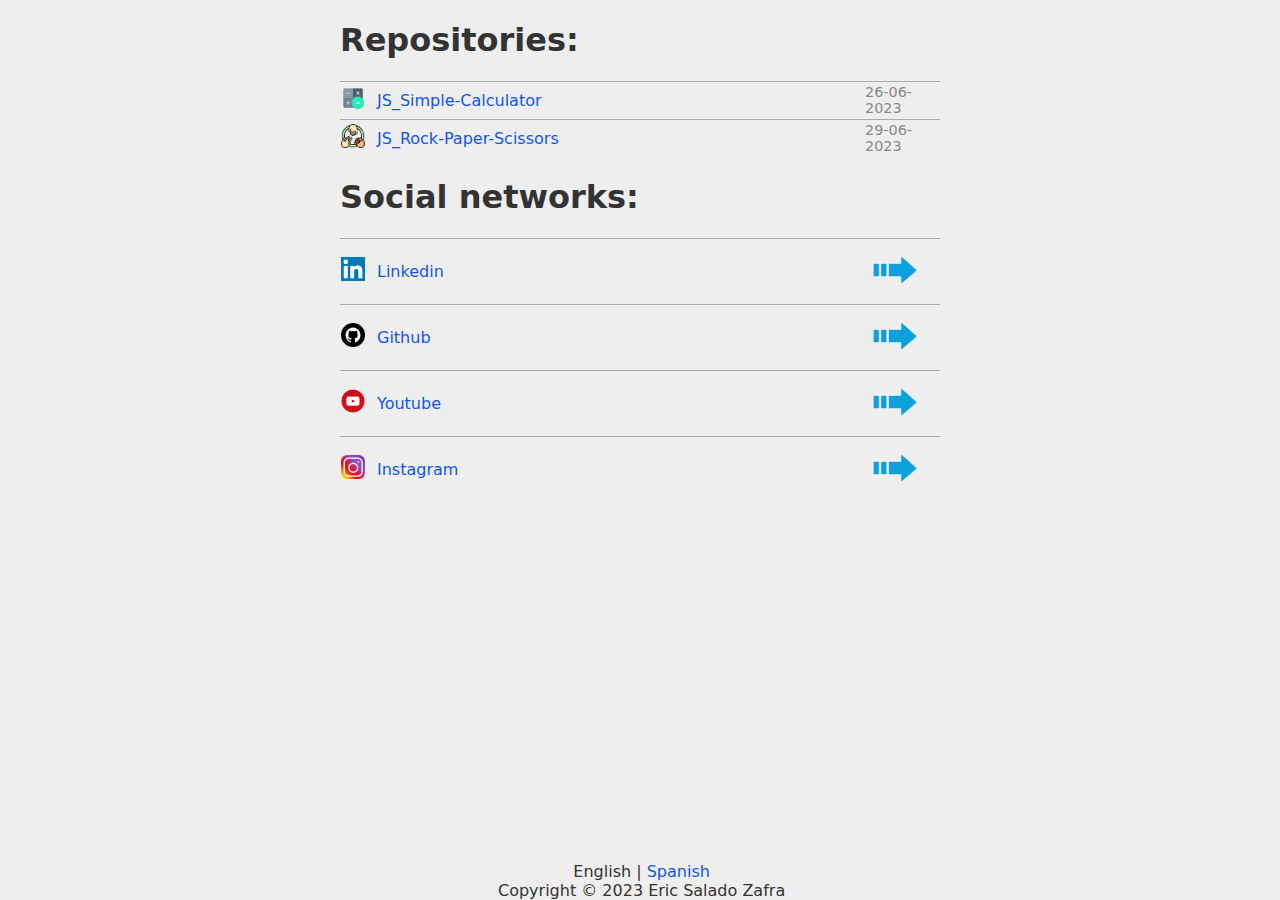
<file: index.html>
<!DOCTYPE html>
<html lang="en">

<head>
  <meta charset="UTF-8">
  <link rel="shortcut icon" href="imagenes/logo_eric.png" type="image/x-icon">
  <meta http-equiv="X-UA-Compatible" content="IE=edge">
  <meta name="viewport" content="width=device-width, initial-scale=1.0">
  <link rel="stylesheet" href="style/style.css">
  <link rel="stylesheet" type="text/css" media="only screen and (min-width:0px) and (max-width:800px)"
    href="style/style-mobile.css">
  <title>Página principal - Eric_sa_za</title>
</head>

<body>
  <div class="contenedor">
    <h1>Repositories:</h1>
    <table>
      <tr>
        <!-- Aqui és un "tr" vacio para que no borre el de abajo, ya que en css eliminamos la 1 fila -->
      </tr>
      <tr>
        <td>
          <a href="https://ericsaza.github.io/JS_Simple-Calculator/">
            <img src="imagenes/logo_calc.png" alt="logo_calc" width="24" height="24">
          </a>
        </td>
        <td>
          <a href="https://ericsaza.github.io/JS_Simple-Calculator/">JS_Simple-Calculator</a>
        </td>
        <td>26-06-2023</td>
      </tr>
      <tr>
        <td>
          <a href="https://ericsaza.github.io/JS_Rock-Paper-Scissors">
            <img src="imagenes/logo_ppt.png" alt="logo_calc" width="24" height="24">
          </a>
        </td>
        <td>
          <a href="https://ericsaza.github.io/JS_Rock-Paper-Scissors/">JS_Rock-Paper-Scissors</a>
        </td>
        <td>29-06-2023</td>
      </tr>
    </table>

    <h1>Social networks:</h1>
    <table>
      <tr>
      </tr>
      <tr>
        <td>
          <a href="https://www.linkedin.com/in/eric-salado-zafra/">
            <img src="imagenes/linkedin.png" alt="linkedin" width="24" height="24">
          </a>
        </td>
        <td class="redes">
          <a href="https://www.linkedin.com/in/eric-salado-zafra/">Linkedin</a>
        </td>
        <td>
          <a href="https://www.linkedin.com/in/eric-salado-zafra/">
            <img class="flecha" src="imagenes/flecha.png" alt="linkedin">
          </a>
        </td>
      </tr>
      <tr>
        <td>
          <a href="https://github.com/ericsaza/">
            <img src="imagenes/github.png" alt="linkedin" width="24" height="24">
          </a>
        </td>
        <td class="redes">
          <a href="https://github.com/ericsaza/">Github</a>
        </td>
        <td>
          <a href="https://github.com/ericsaza/">
            <img class="flecha" src="imagenes/flecha.png" alt="Github">
          </a>
        </td>
      </tr>
      <tr>
        <td>
          <a href="https://www.youtube.com/channel/UC6MRdWqXmTEGxncDn9yVhLg/">
            <img src="imagenes/youtube.png" alt="Youtube" width="24" height="24">
          </a>
        </td>
        <td class="redes">
          <a href="https://www.youtube.com/channel/UC6MRdWqXmTEGxncDn9yVhLg/">Youtube</a>
        </td>
        <td>
          <a href="https://www.youtube.com/channel/UC6MRdWqXmTEGxncDn9yVhLg/">
            <img class="flecha" src="imagenes/flecha.png" alt="Youtube">
          </a>
        </td>
      </tr>
      <tr>
        <td>
          <a href="https://www.instagram.com/eric_sa_za/">
            <img src="imagenes/instagram.png" alt="Instagram" width="24" height="24">
          </a>
        </td>
        <td class="redes">
          <a href="https://www.instagram.com/eric_sa_za/">Instagram</a>
        </td>
        <td>
          <a href="https://www.instagram.com/eric_sa_za/">
            <img class="flecha" src="imagenes/flecha.png" alt="Instagram">
          </a>
        </td>
      </tr>
    </table>
  </div>

  <footer>English | <a href="es/index.html">Spanish</a>
    <br>
    Copyright © 2023 Eric Salado Zafra
  </footer>
</body>

</html>
</file>
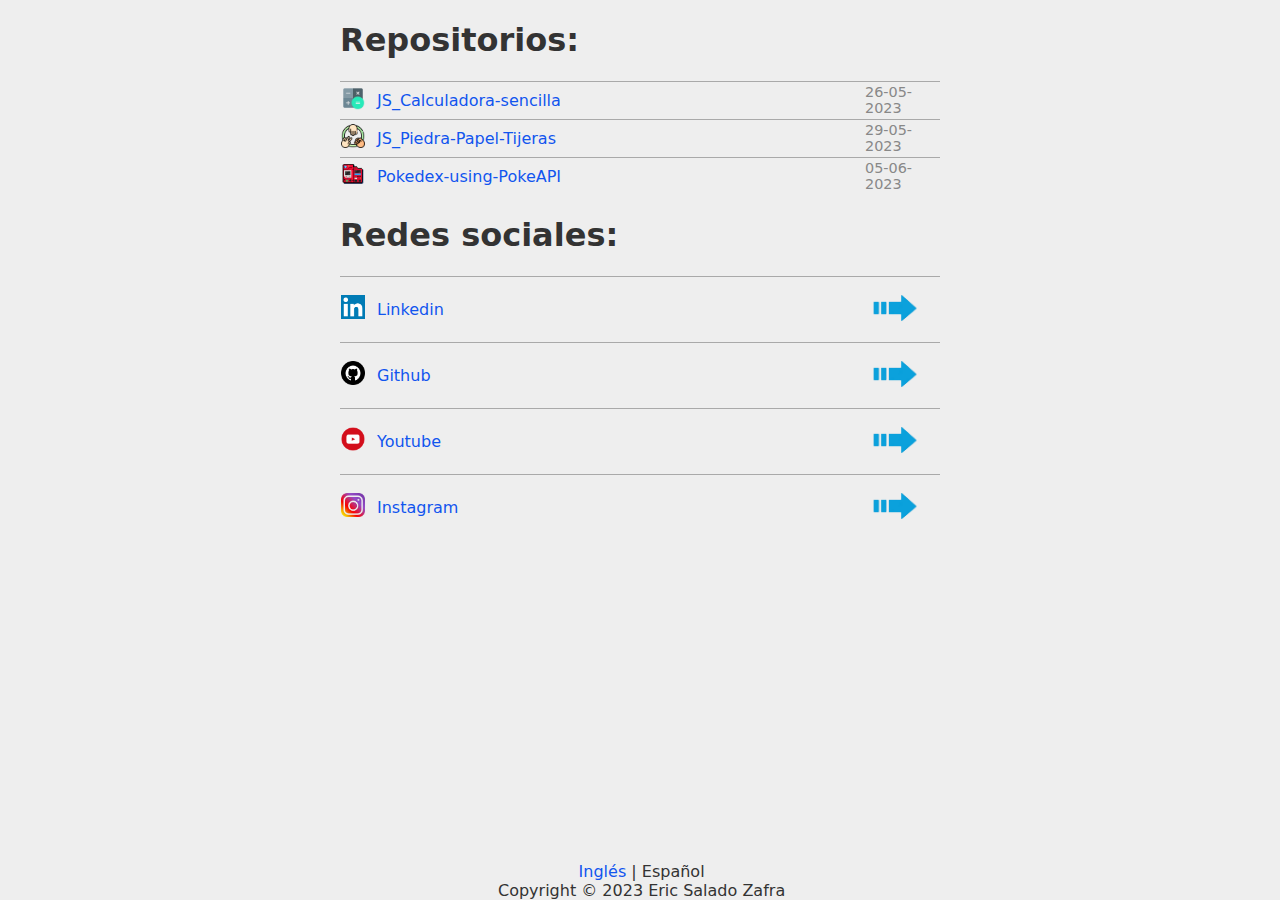
<file: es/index.html>
<!DOCTYPE html>
<html lang="en">

<head>
  <meta charset="UTF-8">
  <link rel="shortcut icon" href="../img/logo_eric.png" type="image/x-icon">
  <meta http-equiv="X-UA-Compatible" content="IE=edge">
  <meta name="viewport" content="width=device-width, initial-scale=1.0">
  <link rel="stylesheet" href="../style/style.css">
  <link rel="stylesheet" type="text/css" media="only screen and (min-width:0px) and (max-width:800px)"
    href="../style/style-mobile.css">
  <title>Página principal - Eric_sa_za</title>
</head>

<body>
  <div class="contenedor">
    <h1>Repositorios:</h1>
    <table>
      <tr>
        <!-- Aqui és un "tr" vacio para que no borre el de abajo, ya que en css eliminamos la 1 fila -->
      </tr>
      <tr>
        <td>
          <a href="https://ericsaza.github.io/JS_Simple-Calculator/">
            <img src="../img/logo_calc.png" alt="logo_calc" width="24" height="24">
          </a>
        </td>
        <td>
          <a href="https://ericsaza.github.io/JS_Simple-Calculator/">JS_Calculadora-sencilla</a>
        </td>
        <td>26-05-2023</td>
      </tr>
      <tr>
        <td>
          <a href="https://ericsaza.github.io/JS_Rock-Paper-Scissors">
            <img src="../img/logo_ppt.png" alt="logo_calc" width="24" height="24">
          </a>
        </td>
        <td>
          <a href="https://ericsaza.github.io/JS_Rock-Paper-Scissors/">JS_Piedra-Papel-Tijeras</a>
        </td>
        <td>29-05-2023</td>
      </tr>
      <tr>
        <td>
          <a href="https://ericsaza.github.io/Pokedex-using-PokeAPI/">
            <img src="../img/logo_pokedex.png" alt="logo_calc" width="24" height="24">
          </a>
        </td>
        <td>
          <a href="https://ericsaza.github.io/Pokedex-using-PokeAPI/">Pokedex-using-PokeAPI</a>
        </td>
        <td>05-06-2023</td>
      </tr>
    </table>

    <h1>Redes sociales:</h1>
    <table>
      <tr>
      </tr>
      <tr>
        <td>
          <a href="https://www.linkedin.com/in/eric-salado-zafra/">
            <img src="../img/linkedin.png" alt="linkedin" width="24" height="24">
          </a>
        </td>
        <td class="redes">
          <a href="https://www.linkedin.com/in/eric-salado-zafra/">Linkedin</a>
        </td>
        <td>
          <a href="https://www.linkedin.com/in/eric-salado-zafra/">
            <img class="flecha" src="../img/flecha.png" alt="linkedin">
          </a>
        </td>
      </tr>
      <tr>
        <td>
          <a href="https://github.com/ericsaza/">
            <img src="../img/github.png" alt="linkedin" width="24" height="24">
          </a>
        </td>
        <td class="redes">
          <a href="https://github.com/ericsaza/">Github</a>
        </td>
        <td>
          <a href="https://github.com/ericsaza/">
            <img class="flecha" src="../img/flecha.png" alt="Github">
          </a>
        </td>
      </tr>
      <tr>
        <td>
          <a href="https://www.youtube.com/channel/UC6MRdWqXmTEGxncDn9yVhLg/">
            <img src="../img/youtube.png" alt="Youtube" width="24" height="24">
          </a>
        </td>
        <td class="redes">
          <a href="https://www.youtube.com/channel/UC6MRdWqXmTEGxncDn9yVhLg/">Youtube</a>
        </td>
        <td>
          <a href="https://www.youtube.com/channel/UC6MRdWqXmTEGxncDn9yVhLg/">
            <img class="flecha" src="../img/flecha.png" alt="Youtube">
          </a>
        </td>
      </tr>
      <tr>
        <td>
          <a href="https://www.instagram.com/eric_sa_za/">
            <img src="../img/instagram.png" alt="Instagram" width="24" height="24">
          </a>
        </td>
        <td class="redes">
          <a href="https://www.instagram.com/eric_sa_za/">Instagram</a>
        </td>
        <td>
          <a href="https://www.instagram.com/eric_sa_za/">
            <img class="flecha" src="../img/flecha.png" alt="Instagram">
          </a>
        </td>
      </tr>
    </table>
  </div>

  <footer><a href="../index.html">Inglés</a> | Español
    <br>
    Copyright © 2023 Eric Salado Zafra
  </footer>
</body>

</html>
</file>
<file: style/style.css>
body {
  font-family: system-ui, -apple-system, 'Segoe UI', sans-serif;
  color: #333;
  background: #EEE;
  padding-bottom: 120px;
}

.contenedor {
  max-width: 600px;
  margin: 0 auto;
}

a {
  text-decoration: none;
  color: #15E;
}

/* Después de haber clickado el link se quedará con ese color. */
a:visited {
  color: #818;
}

a:hover {
  color: #038;
}

table {
  width: 100%;
  border-collapse: collapse;
}

tr {
  border-top: 1px solid darkgrey;
}

tr:hover {
  background-color: rgb(217, 217, 217);
}

/* Eliminará la primera fila. */
tr:first-child {
  display: none;
}

/*  Selecciona las celdas "<td>" que son el primer hijo de su elemento padre. */
td:nth-child(1) {
  width: 24px;
  vertical-align: middle;
}

/* Selecciona los "<a>" que son hijos del primer hijo de la celda "<td>". */
td:nth-child(1) a {
  display: block;
}


/*  Selecciona las celdas "<td>" que son el segundo hijo de su elemento padre. */

td:nth-child(2) {
  width: 83%;
}

/* Selecciona los elementos "<a>" que son hijos del segundo hijo de la celda "<td>". */
td:nth-child(2) a {
  display: block;
  padding: 8px 10px;
  border-radius: 4px;
  position: relative;
}

/* Selecciona los elementos "<a>" que son hijos del segundo hijo de un td. */
td:nth-child(2) a:after {
  border-width: 0 0 3px 3px;
  border-color: #AAA;
  right: 11px
}


/*  Selecciona las celdas "<td>" que son el tercer hijo de su elemento padre. */
td:nth-child(3) {
  color: #888;
  font-size: 0.9rem;
}

footer {
  position: absolute;
  bottom: 0;
  width: 99%;
  text-align: center;
}

.flecha {
  height: 60px;
}
</file>
<file: style/style-mobile.css>
body {
    font-family: system-ui, -apple-system, 'Segoe UI', sans-serif;
    color: #333;
    background: #EEE;
    padding-bottom: 120px;
}

.contenedor {
    max-width: 600px;
    margin: 0 auto;
}

a {
    text-decoration: none;
    color: #15E;
}

/* Después de haber clickado el link se quedará con ese color. */
a:visited {
    color: #818;
}

a:hover {
    color: #038;
}

table {
    width: 100%;
    border-collapse: collapse;
}

tr {
    border-top: 1px solid darkgrey;
}

tr:hover {
    background-color: rgb(217, 217, 217);
}

/* Eliminará la primera fila. */
tr:first-child {
    display: none;
}

/*  Selecciona las celdas "<td>" que son el primer hijo de su elemento padre. */
td:nth-child(1) {
    width: 24px;
    vertical-align: middle;
}

/* Selecciona los "<a>" que son hijos del primer hijo de la celda "<td>". */
td:nth-child(1) a {
    display: block;
}


/*  Selecciona las celdas "<td>" que son el segundo hijo de su elemento padre. */

td:nth-child(2) {
    width: 100%;
}

/* Selecciona los elementos "<a>" que son hijos del segundo hijo de la celda "<td>". */
td:nth-child(2) a {
    display: block;
    padding: 8px 10px;
    border-radius: 4px;
    position: relative;
}

/* Selecciona los elementos "<a>" que son hijos del segundo hijo de un td. */
td:nth-child(2) a:after {
    border-width: 0 0 3px 3px;
    border-color: #AAA;
    right: 11px
}


/*  Selecciona las celdas "<td>" que son el tercer hijo de su elemento padre. */
td:nth-child(3) {
    color: #888;
    font-size: 0.9rem;
}

footer {
    position: absolute;
    bottom: 0;
    width: 99%;
    text-align: center;
}

.flecha {
    height: 60px;
}
</file>
